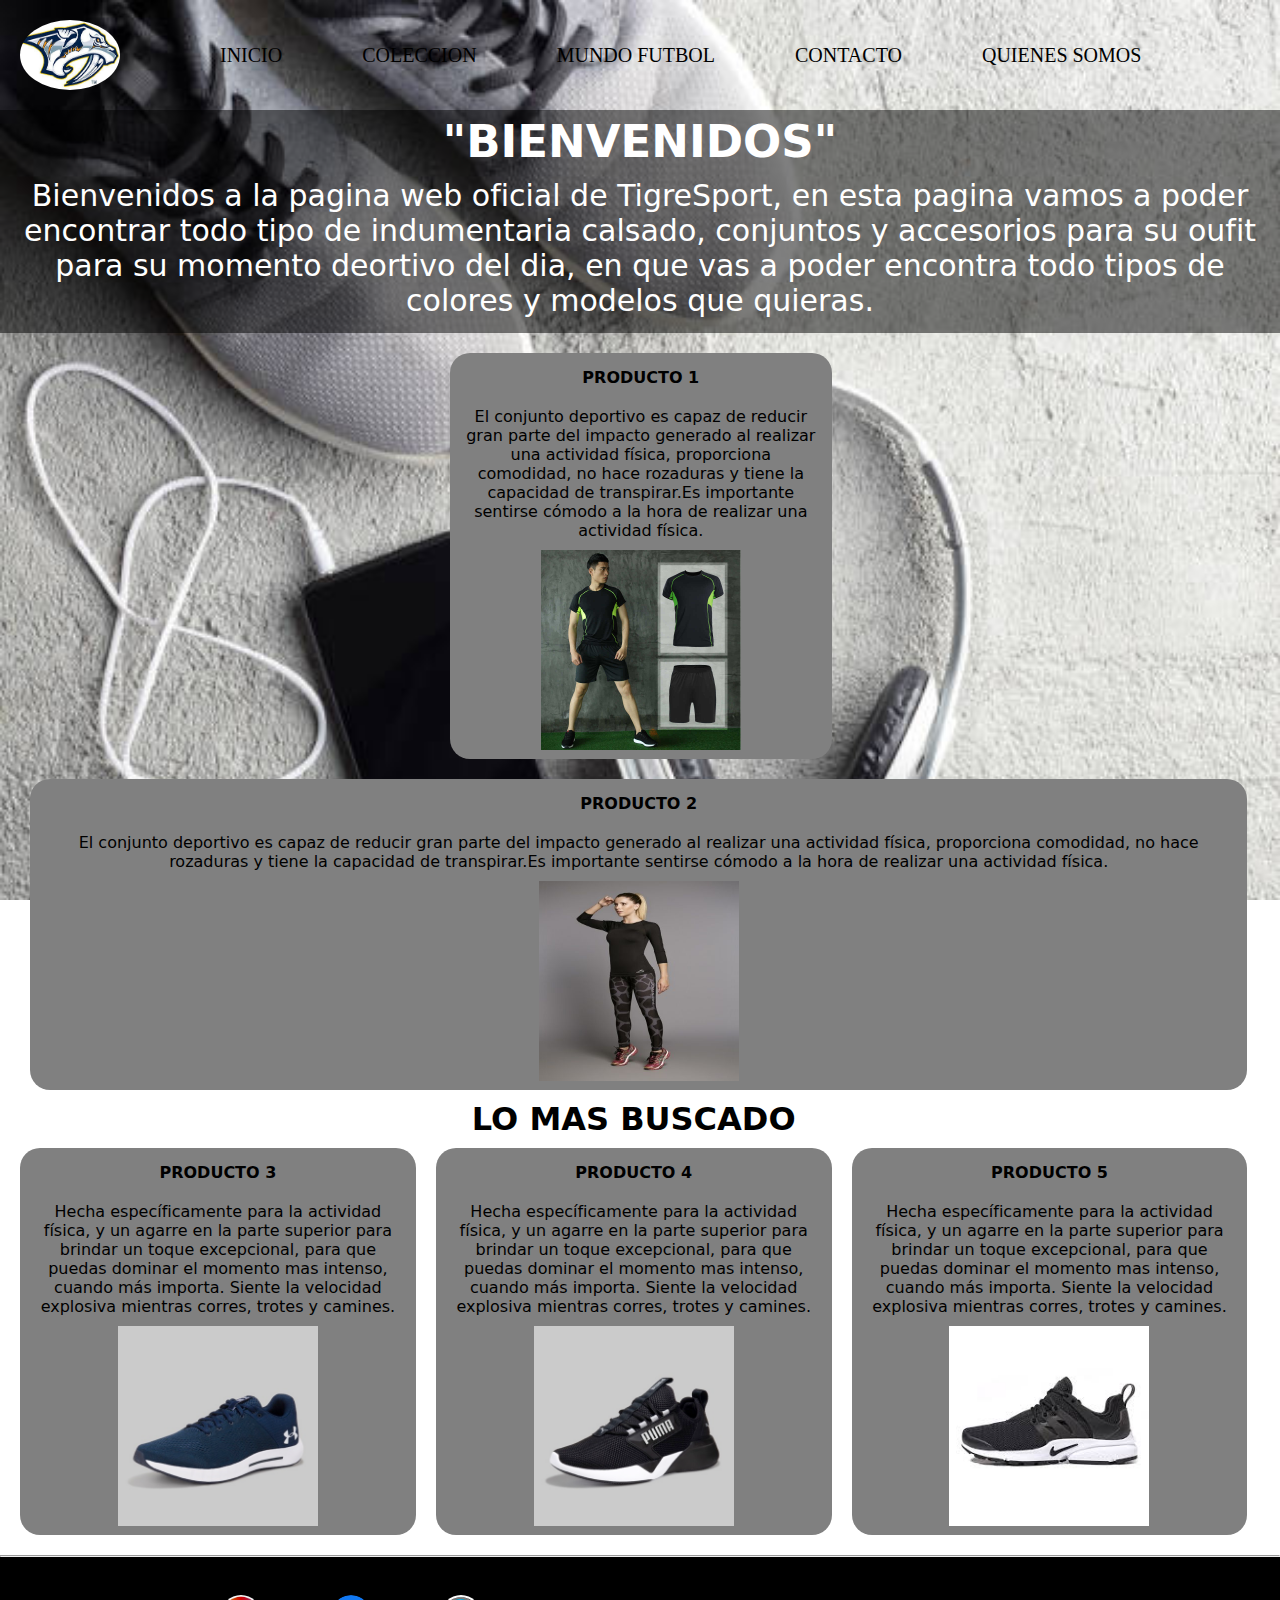
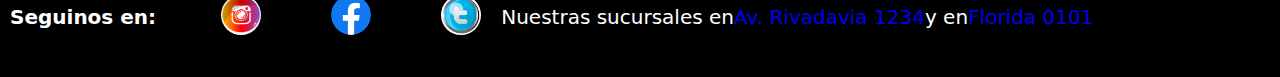
<file: index.html>
<!DOCTYPE html>
<html lang="es">
<head>
    <meta charset="UTF-8">
    <meta http-equiv="X-UA-Compatible" content="IE=edge">
    <meta name="viewport" content="width=device-width, initial-scale=1.0">
    <!--ETIQUETAS SEO-->
    <meta name="description" content="Pagina oficial de TigreSport donde encontraras variedad de indumentaria y accesorios
    deportivos para tu dia a dia en el deporte">
    <meta name="keywords" content="ropa, accesorios, deporte, salud, futbol, seleccion, bocajuniors, riverplate">
    <title>Inicio</title>
    <link rel="shortcut icon" href="img/logo.jpg" type="image/x-icon">
    <link rel="preconnect" href="https://fonts.googleapis.com">
    <link rel="preconnect" href="https://fonts.gstatic.com" crossorigin>
    <link href="https://fonts.googleapis.com/css2?family=Bebas+Neue&display=swap" rel="stylesheet">
    <link rel="stylesheet" href="css/style.css">
</head>
<body> 
    <header class="header">
       <div class="header__logo">
         <img src="img/logo.jpg" alt="logo oficial"> 
       </div>
       <nav class="header__nav">
        <ul>
          <li><a href="#">INICIO</a></li>
          <li><a href="pages/coleccion.html">COLECCION</a></li>
          <li><a href="pages/mundofutbol.html">MUNDO FUTBOL</a></li>
          <li><a href="pages/contacto.html">CONTACTO</a></li>
          <li><a href="pages/quienes-somos.html">QUIENES SOMOS</a></li>
        </ul>
       </nav>
    </header>
    <main>
      <div class="bienvenidos"> 
        <h2>"BIENVENIDOS"</h2>
        <P>Bienvenidos a la pagina web oficial de TigreSport, en esta pagina vamos a poder encontrar todo tipo de indumentaria
          calsado, conjuntos y accesorios para su oufit para su momento deortivo del dia, en que vas a poder encontra todo tipos 
         de colores y modelos que quieras.</P>
      </div>
        <div class="imgprincipal">
            <div class="prod prod1">
              <h4>PRODUCTO 1</h4>
              <P>
              El conjunto deportivo es capaz de reducir gran parte del impacto generado al realizar una actividad física, proporciona comodidad, no hace rozaduras y tiene la capacidad de transpirar.Es importante sentirse cómodo a la hora de realizar una actividad física.
              </P>
              <img src="img/conjunto.jpg" alt="modelo">
            </div>
            <div class="prod prod2">
              <h4>PRODUCTO 2</h4>
              <p>
                El conjunto deportivo es capaz de reducir gran parte del impacto generado al realizar una actividad física, proporciona comodidad, no hace rozaduras y tiene la capacidad de transpirar.Es importante sentirse cómodo a la hora de realizar una actividad física.
              </p>
              <img src="img/conjunto-mujer.jpg" alt="modelo">
            </div>
          
            <div class="h1">
            <h1>LO MAS BUSCADO</h1>
            </div>
            
            <div class="prod prod3">
              <h4>PRODUCTO 3</h4>
              <P>Hecha específicamente para la actividad física, y un agarre en la parte superior para brindar un toque excepcional, para que puedas dominar el momento mas intenso, cuando más importa. Siente la velocidad explosiva mientras corres, trotes y camines.
              </P>
              <img src="img/zapas.png" alt="zapatillas">
            </div>
            <div class="prod prod4">
              <h4>PRODUCTO 4</h4>
              <P>     Hecha específicamente para la actividad física, y un agarre en la parte superior para brindar un toque excepcional, para que puedas dominar el momento mas intenso, cuando más importa. Siente la velocidad explosiva mientras corres, trotes y camines. </P>
              <img src="img/negras.png" alt="zapatillas">
            </div>
            <div class="prod prod5">
              <h4>PRODUCTO 5</h4>
              <p>Hecha específicamente para la actividad física, y un agarre en la parte superior para brindar un toque excepcional, para que puedas dominar el momento mas intenso, cuando más importa. Siente la velocidad explosiva mientras corres, trotes y camines.</p>
              <img src="img/nike.jpg" alt="zapatillas nike">
            </div>
        </div>
    </main>
    <hr>
    <footer class="pie">
      <h3 class="pie__h3">Seguinos en:</h3>
      <div class="pie__rrss">
            <a href="https://www.instagram.com/" target="_blank"><img src="img/intagram.png" alt="instagram"></a>
            <a href="https://www.facebook.com/" target="_blank"><img src="img/facebook.png" alt="facebook"></a>
            <a href="https://twitter.com/" target="_blank"><img src="img/twitter.png" alt="twitter"></a>
  
      </div>
      <div class="pie__p">
        <p>Nuestras sucursales en <a href="https://www.google.com/maps/place/Estadio+Alberto+J.+Armando/@-34.6353938,-58.3649707,18.58z/data=!4m6!3m5!1s0x95a334b6925e5473:0x1ca5b2748858b40d!8m2!3d-34.6356109!4d-58.3647563!16zL20vMDNmMDZw
        " target="_blank">Av. Rivadavia 1234 </a> y en <a href="https://www.google.com/maps/place/Estadio+Alberto+J.+Armando/@-34.6354453,-58.364919,19.58z/data=!4m14!1m7!3m6!1s0x95a334b6925e5473:0x1ca5b2748858b40d!2sEstadio+Alberto+J.+Armando!8m2!3d-34.6356109!4d-58.3647563!16zL20vMDNmMDZw!3m5!1s0x95a334b6925e5473:0x1ca5b2748858b40d!8m2!3d-34.6356109!4d-58.3647563!16zL20vMDNmMDZw
        " target="_blank"> Florida 0101</a></p>  
      </div>
    </footer>
</body>
</html>
</file>
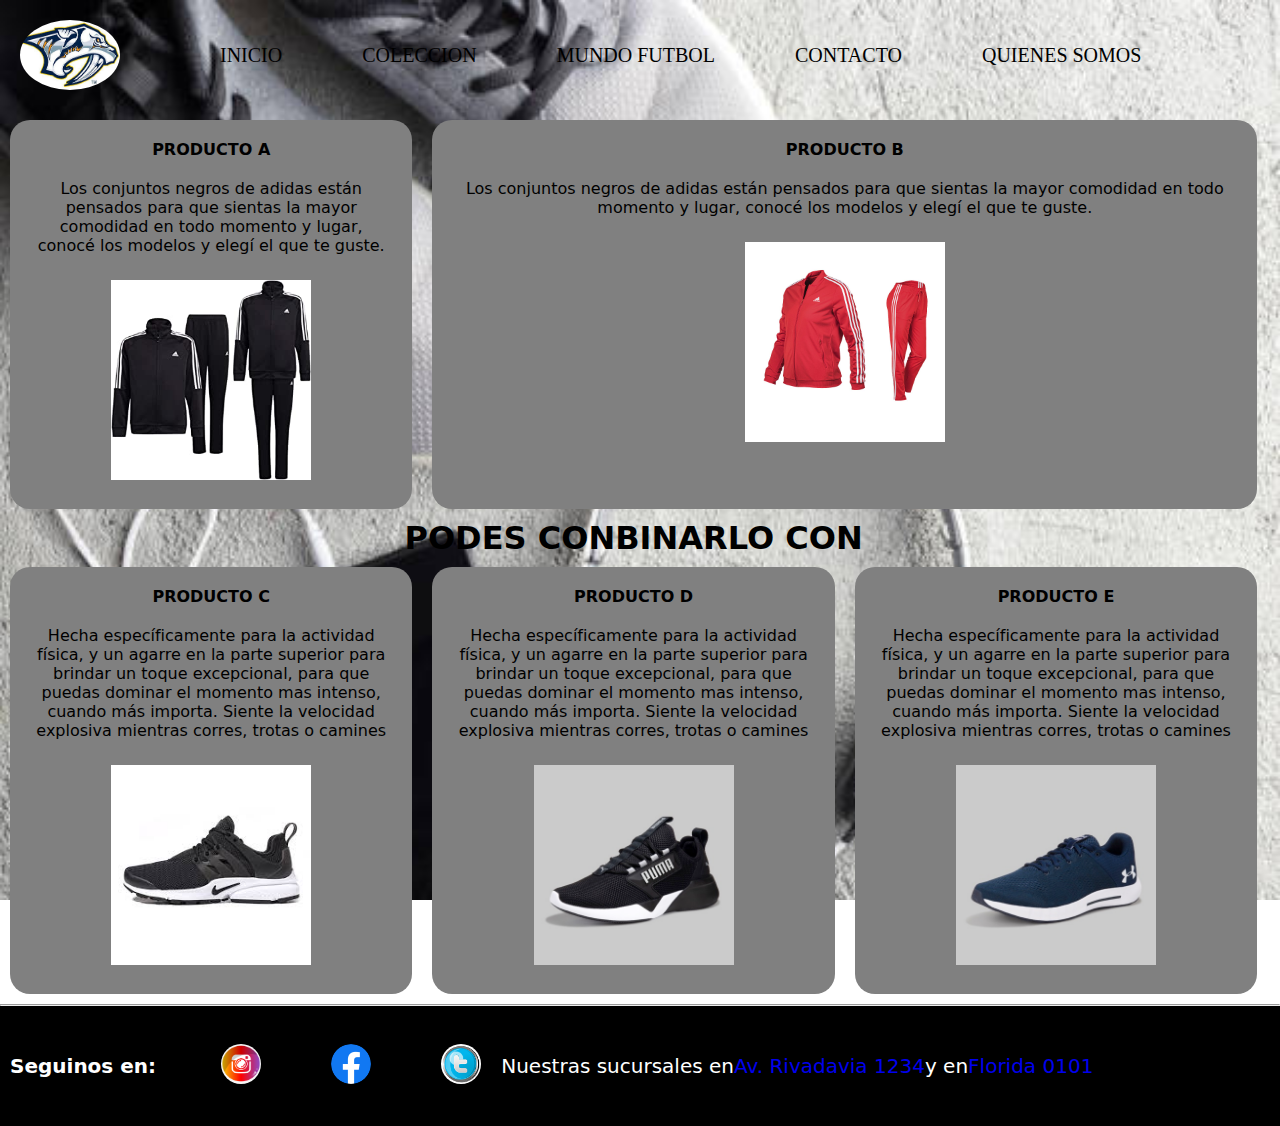
<file: pages/coleccion.html>
<!DOCTYPE html>
<html lang="es">
<head>
    <meta charset="UTF-8">
    <meta http-equiv="X-UA-Compatible" content="IE=edge">
    <meta name="viewport" content="width=device-width, initial-scale=1.0">
    <!--ETIQUETAS SEO-->
    <meta name="description" content="Pagina oficial de TigreSport donde encontraras variedad de indumentaria y accesorios
    deportivos para tu dia a dia en el deporte">
    <meta name="keywords" content="ropa, accesorios, deporte, salud, futbol, seleccion, bocajuniors, riverplate">
    <title>Coleccion</title>
    <link rel="shortcut icon" href="../img/logo.jpg" type="image/x-icon">
    <link rel="stylesheet" href="../css/style.css">
</head>
<body>
    <header class="header">
        <div class="header__logo">
            <img src="../img/logo.jpg" alt="logo oficial"> 
          </div>
          <nav class="header__nav">
           <ul>
            <li><a href="../index.html">INICIO</a></li>
            <li><a href="#">COLECCION</a></li>
            <li><a href="mundofutbol.html">MUNDO FUTBOL</a></li>
            <li><a href="contacto.html">CONTACTO</a></li>
            <li><a href="quienes-somos.html">QUIENES SOMOS</a></li>
           </ul>
          </nav>
    </header>
    <main class="maincoleccion">
           <div class="el proda">
            <h4>PRODUCTO A</h4>
            <p>Los conjuntos negros de adidas están pensados para que sientas la mayor comodidad en todo momento y lugar, conocé los modelos y elegí el que te guste.</p>
            <img src="../img/adidas-negro.jpg" alt="adidas">
           </div>
           <div class="el prodb">
            <h4>PRODUCTO B</h4>
            <p>Los conjuntos negros de adidas están pensados para que sientas la mayor comodidad en todo momento y lugar, conocé los modelos y elegí el que te guste.</p>
            <img src="../img/rosa-adidas.jpg" alt="adidas">
           </div>
        
         <div class="subtitulo">
            <h1>PODES CONBINARLO CON</h1>
         </div>

         <div class="el prodc">
            <h4>PRODUCTO C</h4>
            <p>Hecha específicamente para la actividad física, y un agarre en la parte superior para brindar un toque excepcional, para que puedas dominar el momento mas intenso, cuando más importa. Siente la velocidad explosiva mientras corres, trotas o camines</p>
            <img src="../img/nike.jpg" alt="zapatillas">
         </div>
         <div class= "el prodd">
            <h4>PRODUCTO D</h4>
            <p>Hecha específicamente para la actividad física, y un agarre en la parte superior para brindar un toque excepcional, para que puedas dominar el momento mas intenso, cuando más importa. Siente la velocidad explosiva mientras corres, trotas o camines</p>
            <img src="../img/negras.png" alt="zapas">
         </div>
         <div class="el prode">
            <h4>PRODUCTO E</h4>
            <p>Hecha específicamente para la actividad física, y un agarre en la parte superior para brindar un toque excepcional, para que puedas dominar el momento mas intenso, cuando más importa. Siente la velocidad explosiva mientras corres, trotas o camines</p>
            <img src="../img/zapas.png" alt="zapatillas">
         </div>
    </main>
    <hr>
    <footer class="pie">
        <h3 class="pie__h3">Seguinos en:</h3>
        <div class="pie__rrss">
                <a href="https://www.instagram.com/" target="_blank"><img src="../img/intagram.png" alt="instagram"></a>
                <a href="https://www.facebook.com/" target="_blank"><img src="../img/facebook.png" alt="facebook"></a>
                <a href="https://twitter.com/" target="_blank"><img src="../img/twitter.png" alt="twitter"></a>
        </div>
        <div class="pie__p">
          <p>Nuestras sucursales en <a href="https://www.google.com/maps/place/Estadio+Alberto+J.+Armando/@-34.6353938,-58.3649707,18.58z/data=!4m6!3m5!1s0x95a334b6925e5473:0x1ca5b2748858b40d!8m2!3d-34.6356109!4d-58.3647563!16zL20vMDNmMDZw
          " target="_blank">Av. Rivadavia 1234</a> y en <a href="https://www.google.com/maps/place/Estadio+Alberto+J.+Armando/@-34.6354453,-58.364919,19.58z/data=!4m14!1m7!3m6!1s0x95a334b6925e5473:0x1ca5b2748858b40d!2sEstadio+Alberto+J.+Armando!8m2!3d-34.6356109!4d-58.3647563!16zL20vMDNmMDZw!3m5!1s0x95a334b6925e5473:0x1ca5b2748858b40d!8m2!3d-34.6356109!4d-58.3647563!16zL20vMDNmMDZw
          " target="_blank">Florida 0101</a></p>  
        </div>
      </footer>
</body>
</html>
</file>
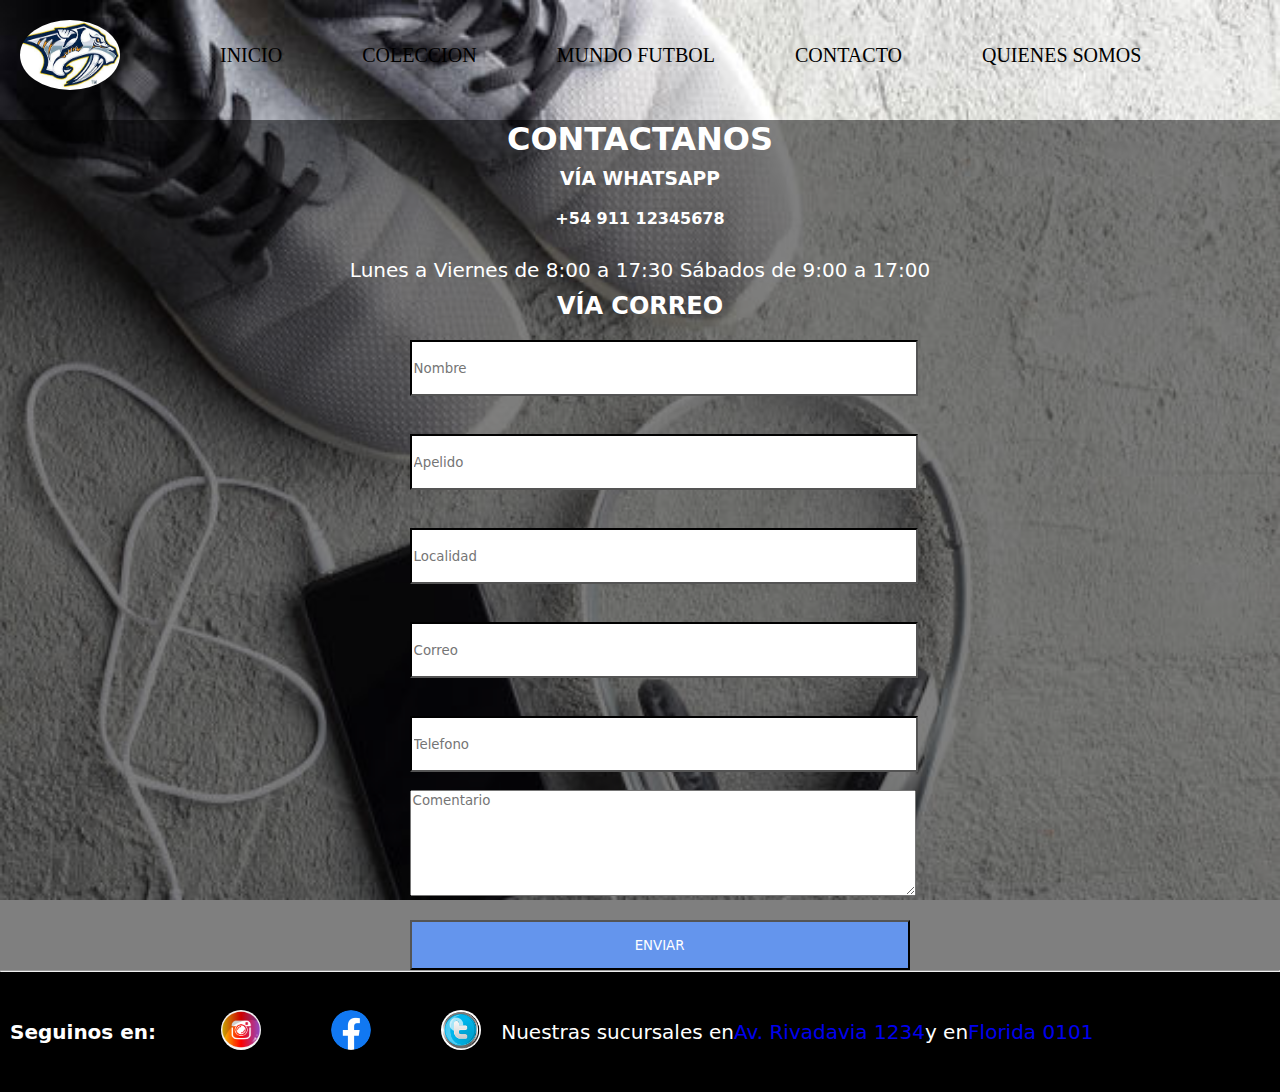
<file: pages/contacto.html>
<!DOCTYPE html>
<html lang="es">
<head>
    <meta charset="UTF-8">
    <meta http-equiv="X-UA-Compatible" content="IE=edge">
    <meta name="viewport" content="width=device-width, initial-scale=1.0">
    <!--ETIQUETAS SEO-->
    <meta name="description" content="Pagina oficial de TigreSport donde encontraras variedad de indumentaria y accesorios
    deportivos para tu dia a dia en el deporte">
    <meta name="keywords" content="ropa, accesorios, deporte, salud, futbol, seleccion, bocajuniors, riverplate">
    <title>Contacto</title>
    <link rel="shortcut icon" href="../img/logo.jpg" type="image/x-icon">
    <link rel="stylesheet" href="../css/style.css">
</head>
<body>
    <header class="header">
        <div class="header__logo">
        <img src="../img/logo.jpg" alt="logo oficial">
        </div>
        <nav class="header__nav">
            <ul>
                <li><a href="../index.html">INICIO</a></li>
                <li><a href="coleccion.html">COLECCION</a></li>
                <li><a href="mundofutbol.html">MUNDO FUTBOL</a></li>
                <li><a href="#">CONTACTO</a></li>
                <li><a href="quienes-somos.html">QUIENES SOMOS</a></li>
            </ul>
        </nav>
    </header>
    <main>
        <div class="contactanos">

         <div class="primerh1">
          <h1>CONTACTANOS</h1>
         </div>
         <div class="primerh3">
          <h3>VÍA WHATSAPP</h3>
         </div>
         <div class="numerocel">
          <h4>+54 911 12345678</h4>
         </div>
         <div class="primerp">
          <p>Lunes a Viernes de 8:00 a 17:30 Sábados de 9:00 a 17:00</p>
         </div>
          
        </div>
        <form action="" class="datos">
            <div class="primerh2">
              <h2>VÍA CORREO</h2>
            </div>
            <input type="text" name="Nombre" placeholder="Nombre"><br>
            <input type="text" name="Apellido" placeholder="Apelido"><br>
            <input type="text" name="Localidad" placeholder="Localidad"><br>
            <input type="email" name="Correo" placeholder="Correo"><br>
            <input type="number" name="Telefono" placeholder="Telefono"><br>
            <textarea name="text" id="" placeholder="Comentario" cols="30" rows="10"></textarea><br>
            <div class="botton">
            <input type="submit" value="ENVIAR">
            </div>
        </form>
    </main>
    <hr>
    <footer class="pie">
        <h3 class="pie__h3">Seguinos en:</h3>
        <div class="pie__rrss">
            <a href="https://www.instagram.com/" target="_blank"><img src="../img/intagram.png" alt="instagram"></a>
            <a href="https://www.facebook.com/" target="_blank"><img src="../img/facebook.png" alt="facebook"></a>
            <a href="https://twitter.com/" target="_blank"><img src="../img/twitter.png" alt="twitter"></a>
        </div>
        <div class="pie__p">
          <p>Nuestras sucursales en <a href="https://www.google.com/maps/place/Estadio+Alberto+J.+Armando/@-34.6353938,-58.3649707,18.58z/data=!4m6!3m5!1s0x95a334b6925e5473:0x1ca5b2748858b40d!8m2!3d-34.6356109!4d-58.3647563!16zL20vMDNmMDZw
          " target="_blank">Av. Rivadavia 1234</a> y en <a href="https://www.google.com/maps/place/Estadio+Alberto+J.+Armando/@-34.6354453,-58.364919,19.58z/data=!4m14!1m7!3m6!1s0x95a334b6925e5473:0x1ca5b2748858b40d!2sEstadio+Alberto+J.+Armando!8m2!3d-34.6356109!4d-58.3647563!16zL20vMDNmMDZw!3m5!1s0x95a334b6925e5473:0x1ca5b2748858b40d!8m2!3d-34.6356109!4d-58.3647563!16zL20vMDNmMDZw
          " target="_blank">Florida 0101</a></p>  
        </div>
      </footer>
</body>
</html>
</file>
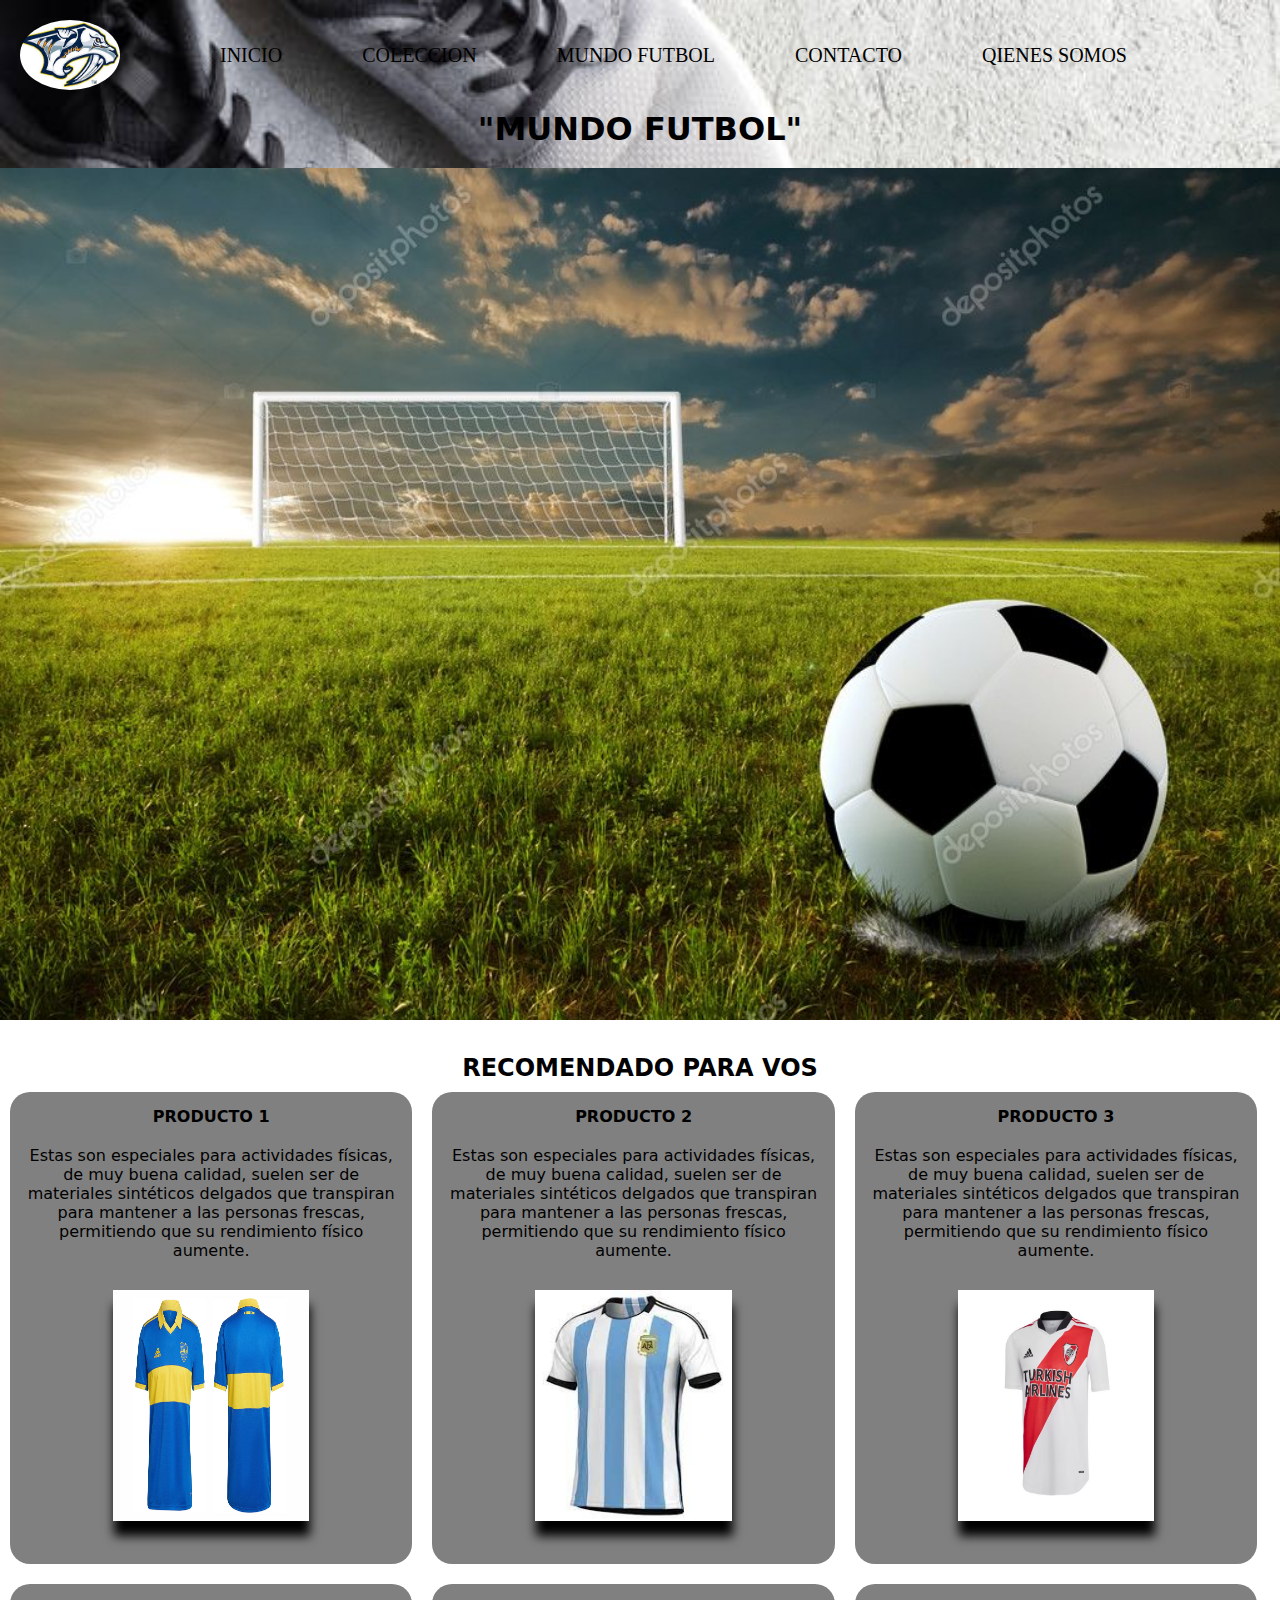
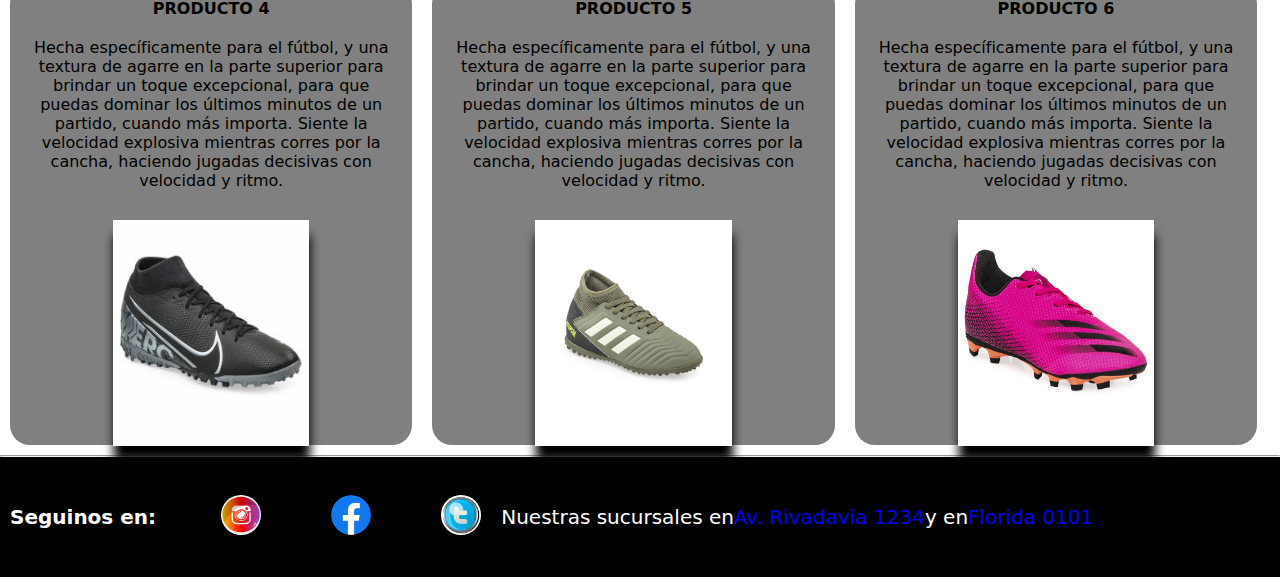
<file: pages/mundofutbol.html>
<!DOCTYPE html>
<html lang="es">
<head>
    <meta charset="UTF-8">
    <meta http-equiv="X-UA-Compatible" content="IE=edge">
    <meta name="viewport" content="width=device-width, initial-scale=1.0">
    <!--ETIQUETAS SEO-->
    <meta name="description" content="Pagina oficial de TigreSport donde encontraras variedad de indumentaria y accesorios
    deportivos para tu dia a dia en el deporte">
    <meta name="keywords" content="ropa, accesorios, deporte, salud, futbol, seleccion, bocajuniors, riverplate">
    <title>Mundo Futbol</title>
    <link rel="shortcut icon" href="../img/logo.jpg" type="image/x-icon">
    <link rel="stylesheet" href="../css/style.css">
</head>
<body>
    <header class="header">
        <div class="header__logo">
            <img src="../img/logo.jpg" alt="logo oficial">
        </div>
        <nav class="header__nav">
            <ul>
                <li><a href="../index.html">INICIO</a></li>
                <li><a href="coleccion.html">COLECCION</a></li>
                <li><a href="#">MUNDO FUTBOL</a></li>
                <li><a href="contacto.html">CONTACTO</a></li>
                <li><a href="quienes-somos.html">QIENES SOMOS</a></li>
            </ul>
        </nav>
    </header>
    <main>
        <div class="tituloh1">
            <h1>"MUNDO FUTBOL"</h1>
        </div>
        <div class="arco">
            <img src="../img/cancha+pelota.jpg" alt="cancha">
        </div>
        <div class="subh2">
            <h2>RECOMENDADO PARA VOS</h2>
        </div>
        <div class="camisetas">
            <div class="elem elemento1">
                <h4>PRODUCTO 1</h4>
                <P>Estas son especiales para actividades físicas, de muy buena calidad, suelen ser de materiales sintéticos delgados que transpiran para mantener a las personas frescas, permitiendo que su rendimiento físico aumente. </P>
             <img src="../img/CABJ.png" alt="camiseta de boca">
            </div>
            <div class="elem elemento2">
                <h4>PRODUCTO 2</h4>
                <P>Estas son especiales para actividades físicas, de muy buena calidad, suelen ser de materiales sintéticos delgados que transpiran para mantener a las personas frescas, permitiendo que su rendimiento físico aumente. </P>
             <img src="../img/seleccion.jpg" alt="camiseta de seleccion">
            </div>
            <div class="elem elemento3">
                <h4>PRODUCTO 3</h4>
                <P>Estas son especiales para actividades físicas, de muy buena calidad, suelen ser de materiales sintéticos delgados que transpiran para mantener a las personas frescas, permitiendo que su rendimiento físico aumente. </P>
             <img src="../img/riBer.jpg" alt="camiseta de riBer">
            </div>
            <div class="elem elemento4">
                <h4>PRODUCTO 4</h4>
                <P>Hecha específicamente para el fútbol, y una textura de agarre en la parte superior para brindar un toque excepcional, para que puedas dominar los últimos minutos de un partido, cuando más importa. Siente la velocidad explosiva mientras corres por la cancha, haciendo jugadas decisivas con velocidad y ritmo.</P>
             <img src="../img/nike-negras.jpg" alt="botines">
            </div>
            <div class="elem elemento5">
                <h4>PRODUCTO 5</h4>
                <P>Hecha específicamente para el fútbol, y una textura de agarre en la parte superior para brindar un toque excepcional, para que puedas dominar los últimos minutos de un partido, cuando más importa. Siente la velocidad explosiva mientras corres por la cancha, haciendo jugadas decisivas con velocidad y ritmo.</P>
             <img src="../img/botines-F5.jpg" alt="botines">
            </div>
            <div class="elem elemento6">
                <h4>PRODUCTO 6</h4>
                <P>Hecha específicamente para el fútbol, y una textura de agarre en la parte superior para brindar un toque excepcional, para que puedas dominar los últimos minutos de un partido, cuando más importa. Siente la velocidad explosiva mientras corres por la cancha, haciendo jugadas decisivas con velocidad y ritmo.</P>
             <img src="../img/botines-rosa.jpg" alt="botines">
            </div>
        </div>
    </main>
    <hr>
    <footer class="pie">
        <h3 class="pie__h3">Seguinos en:</h3>
        <div class="pie__rrss">
            <a href="https://www.instagram.com/" target="_blank"><img src="../img/intagram.png" alt="instagram"></a>
            <a href="https://www.facebook.com/" target="_blank"><img src="../img/facebook.png" alt="facebook"></a>
            <a href="https://twitter.com/" target="_blank"><img src="../img/twitter.png" alt="twitter"></a>
        </div>
        <div class="pie__p">
          <p> Nuestras sucursales en <a href="https://www.google.com/maps/place/Estadio+Alberto+J.+Armando/@-34.6353938,-58.3649707,18.58z/data=!4m6!3m5!1s0x95a334b6925e5473:0x1ca5b2748858b40d!8m2!3d-34.6356109!4d-58.3647563!16zL20vMDNmMDZw
          " target="_blank">Av. Rivadavia 1234</a> y en <a href="https://www.google.com/maps/place/Estadio+Alberto+J.+Armando/@-34.6354453,-58.364919,19.58z/data=!4m14!1m7!3m6!1s0x95a334b6925e5473:0x1ca5b2748858b40d!2sEstadio+Alberto+J.+Armando!8m2!3d-34.6356109!4d-58.3647563!16zL20vMDNmMDZw!3m5!1s0x95a334b6925e5473:0x1ca5b2748858b40d!8m2!3d-34.6356109!4d-58.3647563!16zL20vMDNmMDZw
          " target="_blank">Florida 0101</a></p>  
        </div>
      </footer>
</body>
</html>
</file>
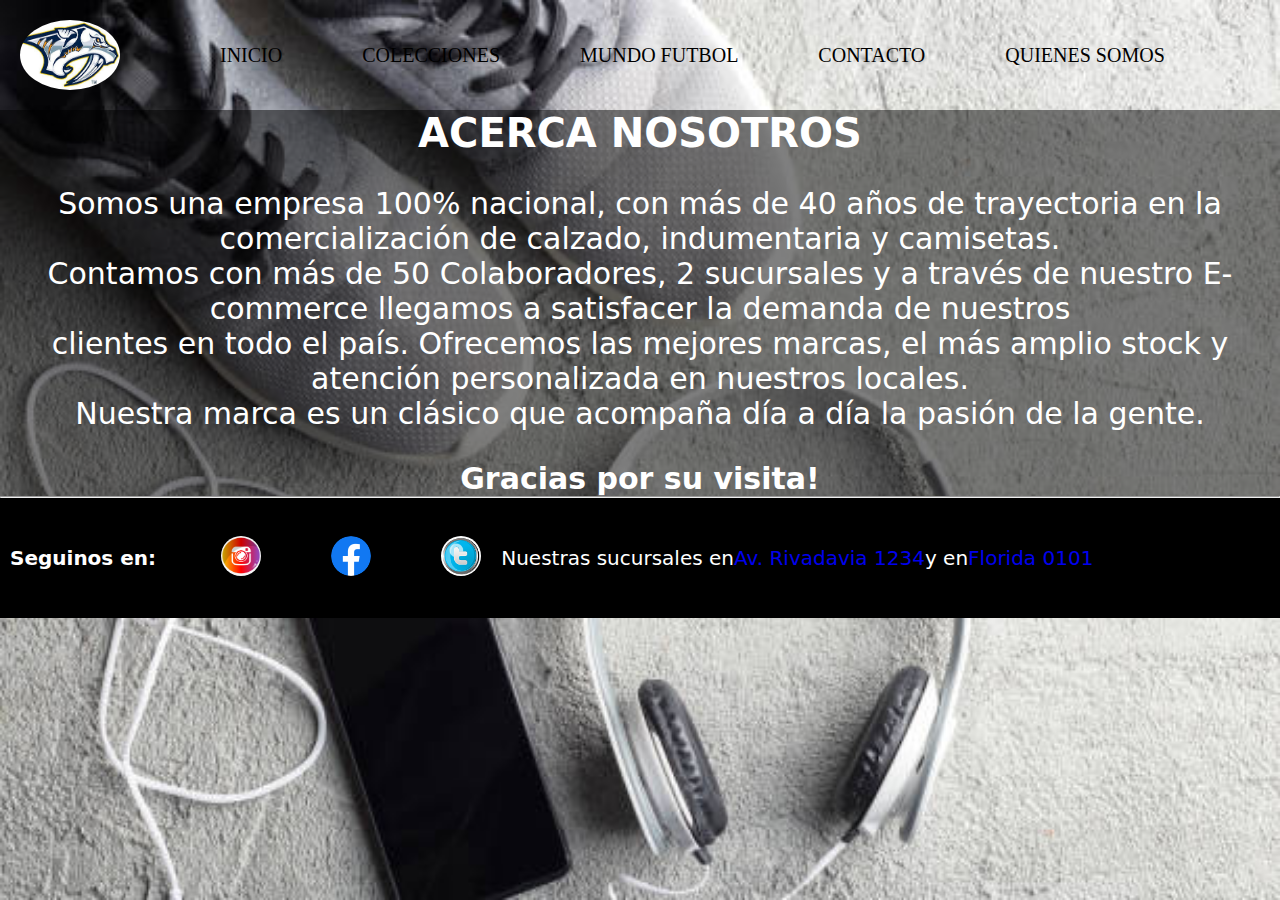
<file: pages/quienes-somos.html>
<!DOCTYPE html>
<html lang="es">
<head>
    <meta charset="UTF-8">
    <meta http-equiv="X-UA-Compatible" content="IE=edge">
    <meta name="viewport" content="width=device-width, initial-scale=1.0">
    <!--ETIQUETAS SEO-->
    <meta name="description" content="Pagina oficial de TigreSport donde encontraras variedad de indumentaria y accesorios
    deportivos para tu dia a dia en el deporte">
    <meta name="keywords" content="ropa, accesorios, deporte, salud, futbol, seleccion, bocajuniors, riverplate">
    <title>Quienes Somos</title>
    <link rel="shortcut icon" href="../img/logo.jpg" type="image/x-icon">
    <link rel="stylesheet" href="../css/style.css">
</head>
<body>
    <header class="header">
        <div class="header__logo">
            <img src="../img/logo.jpg" alt="logo oficial">
        </div>
        <nav class="header__nav">
            <ul>
                <li><a href="../index.html">INICIO</a></li>
                <li><a href="coleccion.html">COLECCIONES</a></li>
                <li><a href="mundofutbol.html">MUNDO FUTBOL</a></li>
                <li><a href="contacto.html">CONTACTO</a></li>
                <li><a href="#">QUIENES SOMOS</a></li>
            </ul>
        </nav>
    </header>
    <main>
        <div class="body">
         <h1>ACERCA NOSOTROS</h1>
         <P>Somos una empresa 100% nacional, con más de 40 años de trayectoria en la comercialización de calzado, indumentaria y camisetas. <br>
         Contamos con más de 50 Colaboradores, 2 sucursales y a través de nuestro E-commerce llegamos a satisfacer la demanda de nuestros <br>
         clientes en todo el país. Ofrecemos las mejores marcas, el más amplio stock y atención personalizada en nuestros locales. <br>
         Nuestra marca es un clásico que acompaña día a día la pasión de la gente.
        
         </P>
         <h2>Gracias por su visita!</h2>
       </div>
    </main>
    <hr>
    <footer class="pie">
        <h3 class="pie__h3">Seguinos en:</h3>
        <div class="pie__rrss">
            <a href="https://www.instagram.com/" target="_blank"><img src="../img/intagram.png" alt="instagram"></a>
            <a href="https://www.facebook.com/" target="_blank"><img src="../img/facebook.png" alt="facebook"></a>
            <a href="https://twitter.com/" target="_blank"><img src="../img/twitter.png" alt="twitter"></a>
        </div>
        <div class="pie__p">
          <p>Nuestras sucursales en <a href="https://www.google.com/maps/place/Estadio+Alberto+J.+Armando/@-34.6353938,-58.3649707,18.58z/data=!4m6!3m5!1s0x95a334b6925e5473:0x1ca5b2748858b40d!8m2!3d-34.6356109!4d-58.3647563!16zL20vMDNmMDZw
          " target="_blank">Av. Rivadavia 1234</a> y en <a href="https://www.google.com/maps/place/Estadio+Alberto+J.+Armando/@-34.6354453,-58.364919,19.58z/data=!4m14!1m7!3m6!1s0x95a334b6925e5473:0x1ca5b2748858b40d!2sEstadio+Alberto+J.+Armando!8m2!3d-34.6356109!4d-58.3647563!16zL20vMDNmMDZw!3m5!1s0x95a334b6925e5473:0x1ca5b2748858b40d!8m2!3d-34.6356109!4d-58.3647563!16zL20vMDNmMDZw
          " target="_blank">Florida 0101</a></p>  
        </div>
      </footer>
</body>
</html>
</file>
<file: css/style.css>
/*GENERAL*/
ul{list-style-type: none; display: flex;}
li{ margin: 10px;}
a{text-decoration: none; transition: 1s all;}

.header{
    display: flex; align-items: center;
    
}
.header__logo img{
    width: 100px; height: 70px;
    display: flex; align-items: center;
    padding: 10px; margin: 10px;
}
.header__nav a{
    font-size: 20px; 
    padding: 20px;
    margin: 10px;
    color: black ;
}



/*MOBILE*/
@media (max-width:768px){
    body{ background-image: url(../img/fondoGris.jpg); 
        background-repeat: no-repeat;
        background-attachment: fixed;
        background-size: 100vh 100vh;
        background-position: center center;
       
    }
    .header{
        display: flex; 
        flex-direction: column;
    }
     .header__logo img{ border-radius: 50%;
    }

    .header__nav ul{
        display: flex;
        flex-wrap: wrap;
        justify-content: center;
        padding: 5px; margin: 5px;
        font-size: 10px;
        text-align: center;
        font-family: system-ui, -apple-system, BlinkMacSystemFont, 'Segoe UI', Roboto, Oxygen, Ubuntu, Cantarell, 'Open Sans', 'Helvetica Neue', sans-serif
    }
    .imgprincipal{
        display: grid;
        grid-template-areas: 
        "prod1"
        "prod2"
        "h1"
        "prod3"
        "prod4"
        "prod5";
        grid-template-rows: auto auto;
    }
    .prod1{grid-area: prod1;}
    .prod2{grid-area: prod2;}
    .h1{grid-area: h1;}
    .prod3{grid-area: prod3;}
    .prod4{grid-area: prod4;}
    .prod5{grid-area: prod5;}
    .prod{background-color: gray;padding: 5px; margin: 20px; border-radius: 20px;}
    .imgprincipal h4, p{ text-align: center;}

    
    .imgprincipal img{
     position: relative; 
     height: 50%; width: 50%;
     flex-direction: column;
     
     padding: 0px; 
     margin: 20px;
     margin-left: 90px;
     box-shadow: 1px 15px 15px;
     }
     .bienvenidos{background: rgba(0, 0, 0, 0.5);
     text-align: center;
     color: white;
     padding: 5px; 
     font-size: 30px;
    }
    
   .h1{ color: gainsboro;
    background-color: black;
    text-align: center;
    border-radius: 20px;
    font-family: system-ui, -apple-system, BlinkMacSystemFont, 'Segoe UI', Roboto, Oxygen, Ubuntu, Cantarell, 'Open Sans', 'Helvetica Neue', sans-serif;
      }
    .imgsecu img{
     height: 50%; width: 50%;
     flex-direction: column;
     border-radius: 20%;
     padding: 0px; 
     margin: 20px;
     margin-left: 90px;
     box-shadow: 1px 15px 10px;

}
.pie{ display: flex;
    flex-direction: column;
background-color: black;
}

.pie__h3{
    font-size: 20px;
    color: white;
    padding: 10px;
    text-align: center;
    font-family: system-ui, -apple-system, BlinkMacSystemFont, 'Segoe UI', Roboto, Oxygen, Ubuntu, Cantarell, 'Open Sans', 'Helvetica Neue', sans-serif;
}
.pie__rrss img{
    height: 40px; width: 40px;
    padding: 5px; margin: 5px;
    border-radius: 50%;
    align-items: center;
    margin-left: 50px;
    
}
.pie__p p{
    font-size: 20px;
    color: white;
    display: flex;
    flex-direction: column;
    text-align: center;
    font-family: system-ui, -apple-system, BlinkMacSystemFont, 'Segoe UI', Roboto, Oxygen, Ubuntu, Cantarell, 'Open Sans', 'Helvetica Neue', sans-serif;
}
 /*COLECCION*/
 .maincoleccion{
    display: grid;
    grid-template-areas: 
    "proda"
    "prodb"
    "subtitulo"
    "prodc"
    "prodd"
    "prode";
    grid-template-rows: auto auto;
}
.proda{grid-area: proda;}
.prodb{grid-area: prodb;}
.prodc{grid-area: prodc;}
.prodd{grid-area: prodd;}
.prode{grid-area: prode;}
.el{ background-color: gray ; border-radius: 20px; text-align: center;padding: 10px; margin: 10px;}


.maincoleccion img{  
    position: relative; 
    height: 50%; width: 50%;
    flex-direction: column;
    padding: 0px; 
    margin: 20px;
    box-shadow: 1px 15px 15px;
 }
 .subtitulo h1{
    color: gainsboro;
    background-color: black;
    text-align: center;
    border-radius: 20px;
    font-family: system-ui, -apple-system, BlinkMacSystemFont, 'Segoe UI', Roboto, Oxygen, Ubuntu, Cantarell, 'Open Sans', 'Helvetica Neue', sans-serif;
 }
 .imgzapas img{
    height: 50%; width: 50%;
    flex-direction: column;
    border-radius: 20%;
    padding: 0px; 
    margin: 20px;
    margin-left: 90px;
    box-shadow: 1px 15px 10px;
  }
  /*MUNDO FUTBOL*/ 
  .tituloh1 h1{
    color: gainsboro;
    background-color: black;
    text-align: center;
    border-radius: 20px;
    font-family: system-ui, -apple-system, BlinkMacSystemFont, 'Segoe UI', Roboto, Oxygen, Ubuntu, Cantarell, 'Open Sans', 'Helvetica Neue', sans-serif;
    margin-bottom: 10px;
}

 .arco img{
    height: 10%; width: 100%;
    margin-bottom: 10px;
}
*{margin: 0;}
.camisetas{
    display: grid;
    grid-template-areas:
    "elemento1"
    "elemento2"
    "elemento3"
    "elemento4"
    "elemento5"
    "elemento6";
    grid-template-rows: auto auto;
}
.elemto1{grid-area: elemento1;}
.elemto2{grid-area: elemento2;}
.elemto3{grid-area: elemento3;}
.elemto4{grid-area: elemento4;}
.elemto5{grid-area: elemento5;}
.elemto6{grid-area: elemento6;}
.elem{background-color: gray; border-radius: 20px; text-align: center; padding: 5px; margin: 10px; }




.subh2 h2{
    color: gainsboro;
    background-color: black;
    text-align: center;
    border-radius: 20px;
    font-family: system-ui, -apple-system, BlinkMacSystemFont, 'Segoe UI', Roboto, Oxygen, Ubuntu, Cantarell, 'Open Sans', 'Helvetica Neue', sans-serif;
}
.camisetas img{
    height: 50%; width: 50%;
    flex-direction: column;
    padding: 0px; 
    margin: 20px;
    box-shadow: 1px 15px 10px;
}
/*CONTACO*/
.contactanos{
    display: flex;
    flex-direction: column;
    color:white;
    background: rgba(0, 0, 0, 0.5);
    border-radius: 15px;
    
}
 .primerh1{ margin-left: 20px; font-family: system-ui, -apple-system, BlinkMacSystemFont, 'Segoe UI', Roboto, Oxygen, Ubuntu, Cantarell, 'Open Sans', 'Helvetica Neue', sans-serif;}
 .primerh3{margin-left: 20px; font-family: system-ui, -apple-system, BlinkMacSystemFont, 'Segoe UI', Roboto, Oxygen, Ubuntu, Cantarell, 'Open Sans', 'Helvetica Neue', sans-serif;}
 .numerocel{margin-left: 20px; font-family: system-ui, -apple-system, BlinkMacSystemFont, 'Segoe UI', Roboto, Oxygen, Ubuntu, Cantarell, 'Open Sans', 'Helvetica Neue', sans-serif;}
 .primerp p{
  font-size: 20px; 
  padding: 10px;
  font-family: system-ui, -apple-system, BlinkMacSystemFont, 'Segoe UI', Roboto, Oxygen, Ubuntu, Cantarell, 'Open Sans', 'Helvetica Neue', sans-serif;
 }
 .datos{
    background: rgba(0, 0, 0, 0.5);
    border-radius: 15px;
    height: 100%; width: 100%;
 }
 .primerh2 h2{
    color: white;
    text-align: center;
    font-family: system-ui, -apple-system, BlinkMacSystemFont, 'Segoe UI', Roboto, Oxygen, Ubuntu, Cantarell, 'Open Sans', 'Helvetica Neue', sans-serif;
 }
 .datos input{
    flex-direction: column;
    margin-left: 30px;
    margin-bottom: 20px;
    width: 80%;
    height: 30px;
    }
  .datos textarea{ 
    margin-left: 30px;
    width: 80%;
    min-height: none;
    max-width: none;
    
}
 .botton input{
    color: white;
    background-color: cornflowerblue;
    align-items: center;
    width: 305PX;
}
/*QUIENES SOMOS*/
 .body{
    background: rgba(0, 0, 0, 0.5);
    color: white;
    border-radius: 15px;
    display:flex;
    flex-direction: column;
    text-align: center;
    padding: 10px;
    font-family: system-ui, -apple-system, BlinkMacSystemFont, 'Segoe UI', Roboto, Oxygen, Ubuntu, Cantarell, 'Open Sans', 'Helvetica Neue', sans-serif;
 }
  .body p{
    font-size: 30px;
  }
 }


 /*------------------------------------------------------------------------------------------------*/

 /*DESTOP*/
@media(min-width:1024px){
    .header__nav a:hover{
        color: white;
        background-color: black;
        padding: 5px;
        border-radius: 20px;
        font-size: 25px;
        font-family: system-ui, -apple-system, BlinkMacSystemFont, 'Segoe UI', Roboto, Oxygen, Ubuntu, Cantarell, 'Open Sans', 'Helvetica Neue', sans-serif;
        }
        .header__logo img{border-radius: 50%;}
        .pie{ display: flex;
            flex-direction: row;
            background-color: black;
            align-items:center;
            font-family: system-ui, -apple-system, BlinkMacSystemFont, 'Segoe UI', Roboto, Oxygen, Ubuntu, Cantarell, 'Open Sans', 'Helvetica Neue', sans-serif;
            min-height:120px
        }
        .pie__h3{
            font-size: 20px;
            color: white;
            padding: 10px;
            font-family: system-ui, -apple-system, BlinkMacSystemFont, 'Segoe UI', Roboto, Oxygen, Ubuntu, Cantarell, 'Open Sans', 'Helvetica Neue', sans-serif;
            }

        .pie__rrss img{
            height: 40px; width: 40px;
            padding: 5px; margin: 5px;
            border-radius: 50%;
            margin-left: 50px;
            align-items: center;
        }
        .pie__p p{
            font-size: 20px;
            color: white;
            display: flex;
            flex-direction: row;
            font-family: system-ui, -apple-system, BlinkMacSystemFont, 'Segoe UI', Roboto, Oxygen, Ubuntu, Cantarell, 'Open Sans', 'Helvetica Neue', sans-serif;
           
        }
        body{ background-image: url(../img/fondoGris.jpg); 
            background-repeat: no-repeat;
            background-attachment: fixed;
            background-size: 100% 100%;
            background-position: center center;
           }
        *{margin: 0;}
       
       
        /*INICIO*/
        .bienvenidos{background: rgba(0, 0, 0, 0.5);
            text-align: center;
            color: white;
            padding: 5px; 
            font-family: system-ui, -apple-system, BlinkMacSystemFont, 'Segoe UI', Roboto, Oxygen, Ubuntu, Cantarell, 'Open Sans', 'Helvetica Neue', sans-serif;
            font-size: 30px;
        }
            .imgprincipal .prod1{margin-left: 440px;}
            .imgprincipal .prod2{margin-left: 20px;;}
        .imgprincipal{
            display: grid;
            grid-template-areas: 
            "prod1 prod1 produ1"
            "prod2 prod2 prod2"
            "h1 h1 h1"
            "prod3 prod4 prod5";
            grid-template-columns: 33% 33% 33%;
            grid-template-rows: auto auto auto;
            font-family: system-ui, -apple-system, BlinkMacSystemFont, 'Segoe UI', Roboto, Oxygen, Ubuntu, Cantarell, 'Open Sans', 'Helvetica Neue', sans-serif;
        }
        .imgprincipal img{width: 200px; height: 200px;}
        .prod1{grid-area: prod1;}
        .prod2{grid-area: prod2;}
        .h1{grid-area: h1;}
        .prod3{grid-area: prod3;}
        .prod4{grid-area: prod4;}
        .prod5{grid-area: prod5;}
        .prod{background-color: gray;padding: 5px; margin: 10px; border-radius: 20px;}
        .imgprincipal, h4, p{text-align: center; padding: 10px; }
        .imgprincipal, .prod1, .prod2{ align-items: center;}

        /*COLECCION*/
        .maincoleccion{
            display: grid;
            grid-template-areas: 
            "proda prodb prodb"
            "subtitulo subtitulo subtitulo"
            "prodc prodd prode";
            grid-template-columns: 33% 33% 33%;
            grid-template-rows: auto auto;
            font-family: system-ui, -apple-system, BlinkMacSystemFont, 'Segoe UI', Roboto, Oxygen, Ubuntu, Cantarell, 'Open Sans', 'Helvetica Neue', sans-serif;
        }
        .proda{grid-area: proda;}
        .prodb{grid-area: prodb;}
        .subtitulo{grid-area: subtitulo;}
        .prodc{grid-area: prodc;}
        .prodd{grid-area: prodd;}
        .prode{grid-area: prode;}
        .el{ background-color: gray ; border-radius: 20px; text-align: center;padding: 10px; margin: 10px;}
        .subtitulo h1{ text-align: center;}
       .maincoleccion img{
        width: 200px; 
        height: 200px;
        padding: 5px; margin: 10px;
    }
    /*MUNDO FUTBOL*/

   .tituloh1 h1{ text-align: center; font-family: system-ui, -apple-system, BlinkMacSystemFont, 'Segoe UI', Roboto, Oxygen, Ubuntu, Cantarell, 'Open Sans', 'Helvetica Neue', sans-serif;}
   .arco img{ height: auto; width: 100%; margin-top: 20px;}
   .subh2{text-align: center; margin-top: 30px; font-family: system-ui, -apple-system, BlinkMacSystemFont, 'Segoe UI', Roboto, Oxygen, Ubuntu, Cantarell, 'Open Sans', 'Helvetica Neue', sans-serif;}
   .camisetas{
    display: grid;
    grid-template-areas:
    "elemento1 elemento2 elemento3"
    "elemento4 elemento5 elemento6";
    grid-template-columns: 33% 33% 33%;
    grid-template-rows: auto auto;
    font-family: system-ui, -apple-system, BlinkMacSystemFont, 'Segoe UI', Roboto, Oxygen, Ubuntu, Cantarell, 'Open Sans', 'Helvetica Neue', sans-serif;
}
.elemto1{grid-area: elemento1;}
.elemto2{grid-area: elemento2;}
.elemto3{grid-area: elemento3;}
.elemto4{grid-area: elemento4;}
.elemto5{grid-area: elemento5;}
.elemto6{grid-area: elemento6;}
.elem{background-color: gray; border-radius: 20px; text-align: center; padding: 5px; margin: 10px; }
.camisetas img{
    height: 50%; width: 50%;
    flex-direction: column;
    padding: 0px; 
    margin: 20px;
    box-shadow: 1px 15px 10px;
 }
 /*CONTACTO*/
 .contactanos{ background: rgba(0, 0, 0, 0.5); color: white;}
.primerh1 {text-align: center;margin: 10px; font-family: system-ui, -apple-system, BlinkMacSystemFont, 'Segoe UI', Roboto, Oxygen, Ubuntu, Cantarell, 'Open Sans', 'Helvetica Neue', sans-serif;}
.primerh3{text-align: center; margin: 10px; font-family: system-ui, -apple-system, BlinkMacSystemFont, 'Segoe UI', Roboto, Oxygen, Ubuntu, Cantarell, 'Open Sans', 'Helvetica Neue', sans-serif;}
.numerocel{text-align: center; margin: 10px; font-family: system-ui, -apple-system, BlinkMacSystemFont, 'Segoe UI', Roboto, Oxygen, Ubuntu, Cantarell, 'Open Sans', 'Helvetica Neue', sans-serif;}
.primerp{font-size: 20px; font-family: system-ui, -apple-system, BlinkMacSystemFont, 'Segoe UI', Roboto, Oxygen, Ubuntu, Cantarell, 'Open Sans', 'Helvetica Neue', sans-serif;}
.datos{background: rgba(0, 0, 0, 0.5);}
.primerh2{text-align: center; color: white; font-family: system-ui, -apple-system, BlinkMacSystemFont, 'Segoe UI', Roboto, Oxygen, Ubuntu, Cantarell, 'Open Sans', 'Helvetica Neue', sans-serif;}
.datos input{ display: flex; 
    flex-direction: column;
    width: 500px; height: 50px;
    align-items: center; margin-left: 32%;
    margin-top: 20px; 
    border-color: black;
    font-family: system-ui, -apple-system, BlinkMacSystemFont, 'Segoe UI', Roboto, Oxygen, Ubuntu, Cantarell, 'Open Sans', 'Helvetica Neue', sans-serif;
}
.datos textarea{
    margin-left: 32%; 
     width: 500px ; height: 100px; 
     max-width: 500px; max-height: 100px; font-family: system-ui, -apple-system, BlinkMacSystemFont, 'Segoe UI', Roboto, Oxygen, Ubuntu, Cantarell, 'Open Sans', 'Helvetica Neue', sans-serif;}
 .botton input{ color: white; background-color: cornflowerblue; text-align: center ; font-family: system-ui, -apple-system, BlinkMacSystemFont, 'Segoe UI', Roboto, Oxygen, Ubuntu, Cantarell, 'Open Sans', 'Helvetica Neue', sans-serif;}


 /*QUIENES SOMOS*/
 .body {
    font-size: 20px;
    text-align: center; 
    background: rgba(0, 0, 0, 0.5); 
    color: white;
    font-family: system-ui, -apple-system, BlinkMacSystemFont, 'Segoe UI', Roboto, Oxygen, Ubuntu, Cantarell, 'Open Sans', 'Helvetica Neue', sans-serif;
}
.body p{ 
    font-size: 30px;
    padding: 10px;
    margin: 20px;
}

 }
</file>
